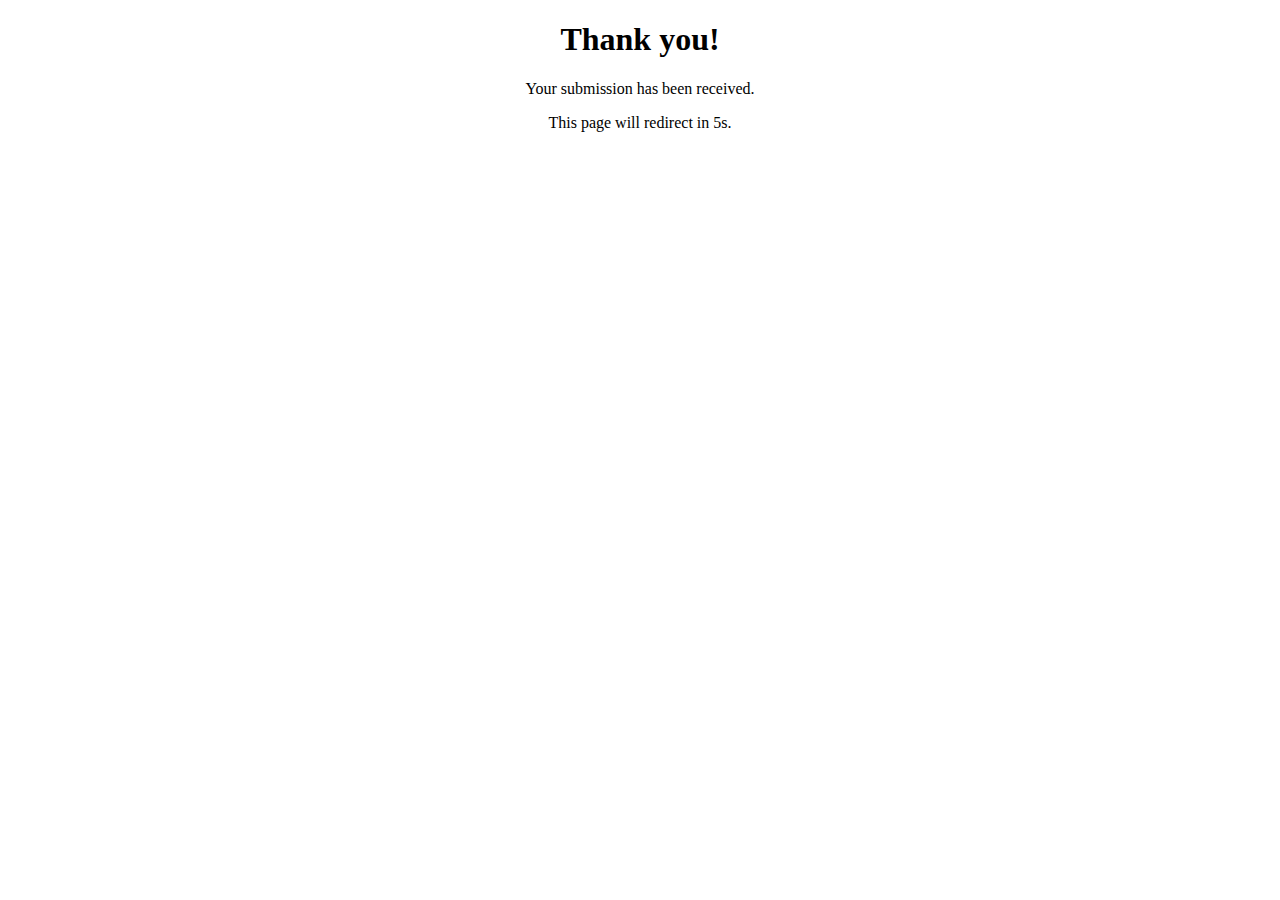
<file: thankyou.html>
<!DOCTYPE html>
<html lang="en">
<head>
    <meta charset="UTF-8">
    <meta http-equiv="X-UA-Compatible" content="IE=edge">
    <meta name="viewport" content="width=device-width, initial-scale=1.0">
    <title>Document</title>
</head>
<body>

<div style="text-align:center;">
<h1>Thank you!</h1>
<p>Your submission has been received.</p>
<p>This page will redirect in <span id="timer"></span>s.</p>
</div>
<script type="text/javascript">
var count = 5;
var redirect = "https://www.soltechenergy.co.in/";
function countDown() {
if(count >= 0){
document.getElementById("timer").innerHTML = count--;
setTimeout("countDown()", 1000);
}else{
window.location.href = redirect;
}
}
countDown();
</script>

</body>
</html>
</file>
